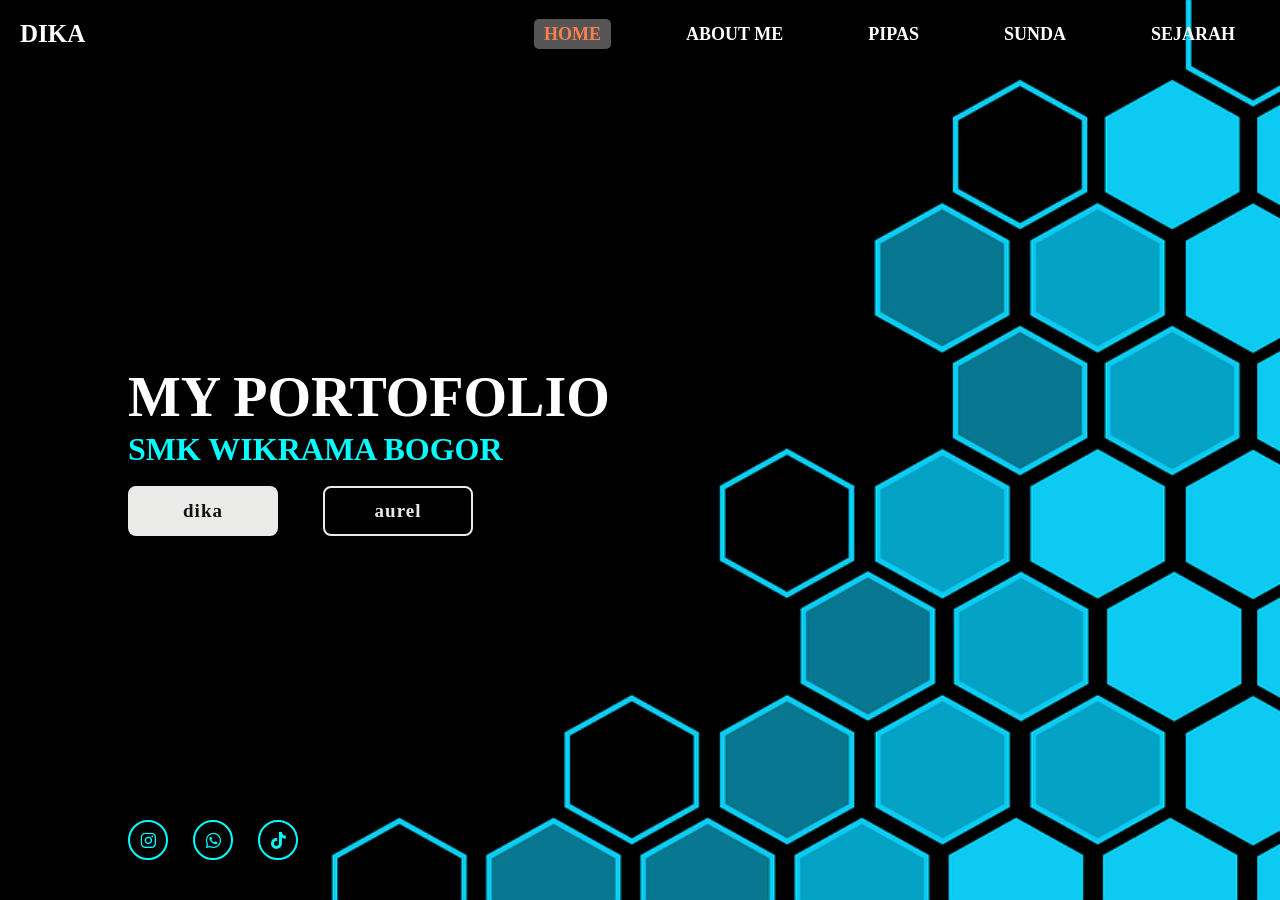
<file: index.html>
<!DOCTYPE html>
<html lang="en">
<head>
    <meta charset="UTF-8">
    <meta name="viewport" content="width=device-width, initial-scale=1.0">
    <title>HOME</title>
</head>
<link rel="stylesheet" href="portofolio dika.css">
<link href='https://unpkg.com/boxicons@2.1.4/css/boxicons.min.css' rel='stylesheet'>
<body>
    
    <header class="header">
        <a href="index.html" class="LOGO">DIKA</a>
        <nav class="navbar">
            <ul>
                <li><a href="portofolio dika.html" class="active">HOME</a></li>
                <li><a href="about.html">ABOUT ME</a></li>
                <li><a href="pipas.html">PIPAS</a></li>
                <li><a href="sunda.html">SUNDA</a></li>
                <li><a href="sejarah.html">SEJARAH</a></li>
            </ul>
        </nav>
    </header>
    <section class="home">
        <div class="home-content">
            <h1>MY PORTOFOLIO</h1>
            <h3>SMK WIKRAMA BOGOR</h3>
            <br>
            <div class="btn-box">
                <a href="#">dika</a>
                <a href="#">aurel</a>
            </div>
        </div>
        <div class="home-sci">
            <a href="https://www.instagram.com/dikaaurelputra/?hl=en"><i class='bx bxl-instagram'></i></a>
            <a href="https://web.whatsapp.com/"><i class='bx bxl-whatsapp'></i></a>
            <a href="https://www.tiktok.com/@dikaape_"><i class='bx bxl-tiktok' ></i></a>
        </div>
        <span class="home-imgHover"></span>
    </section>
</body>
</html>
</file>
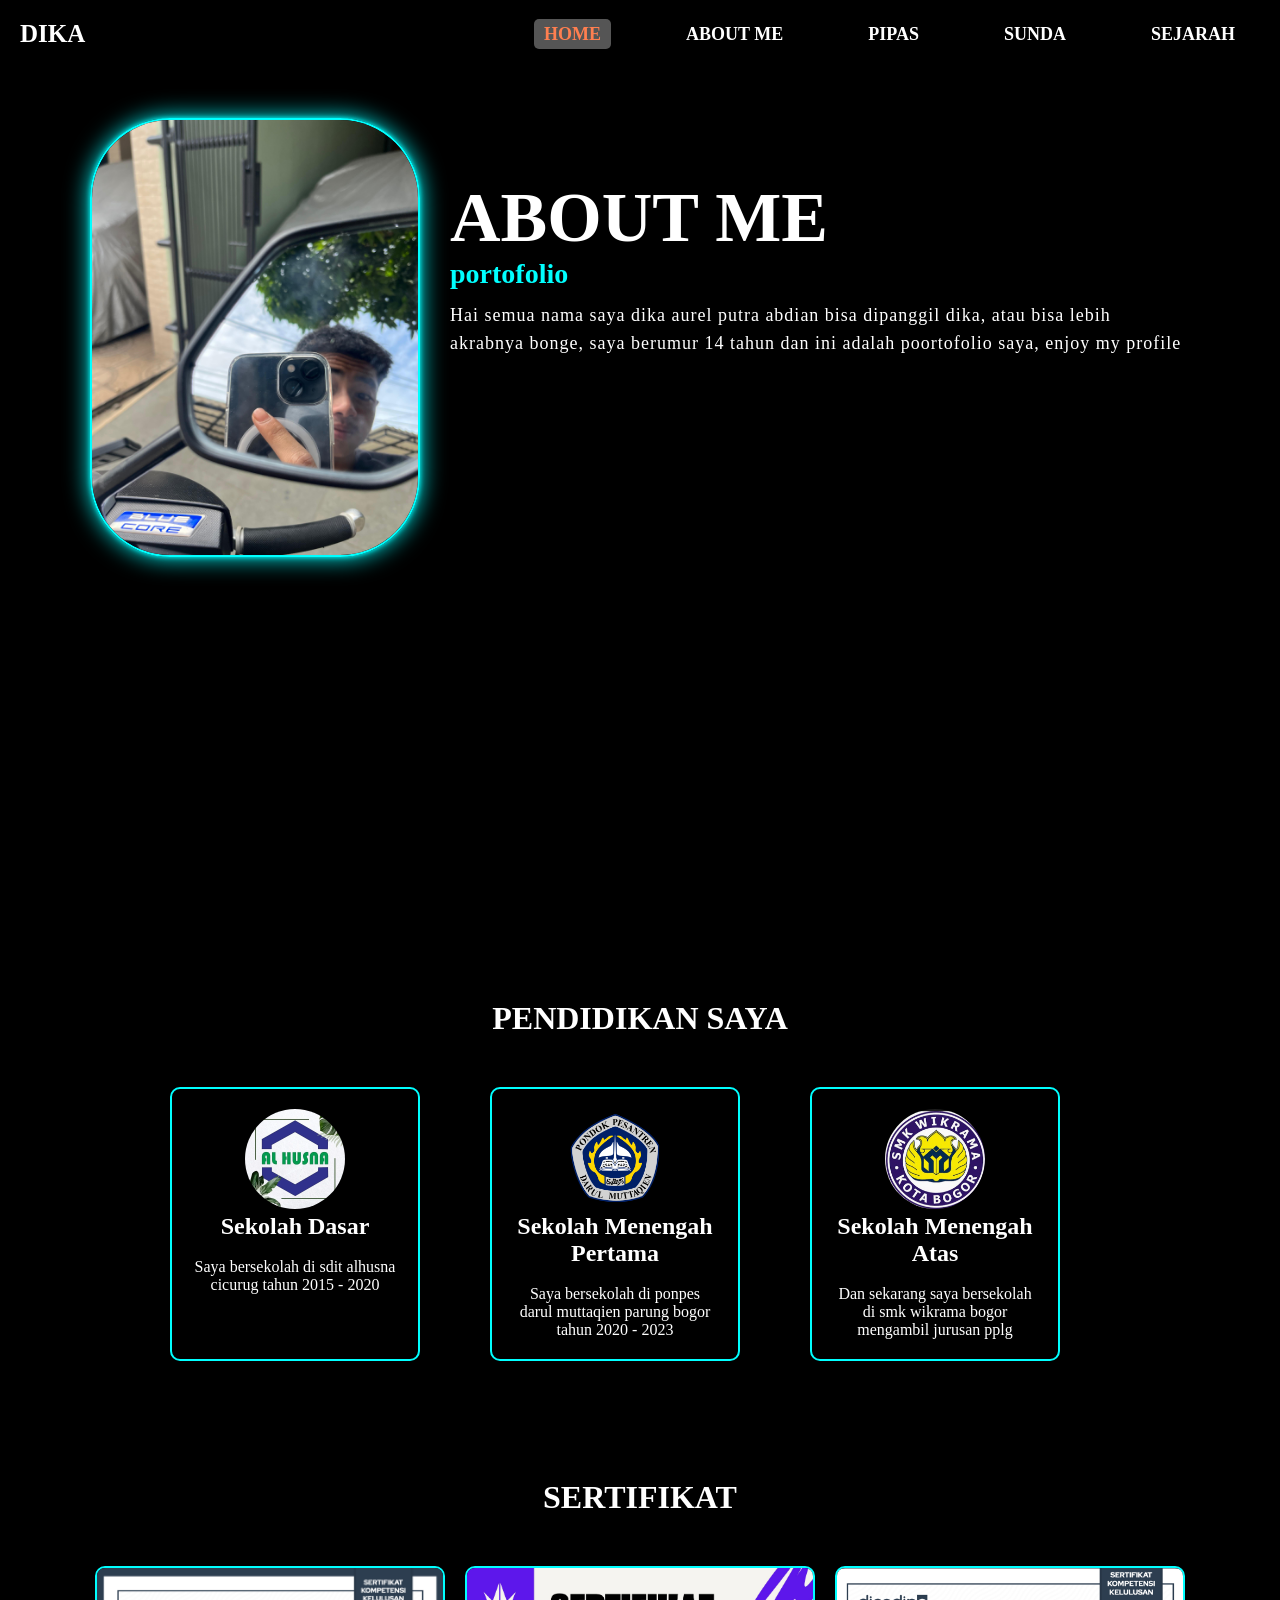
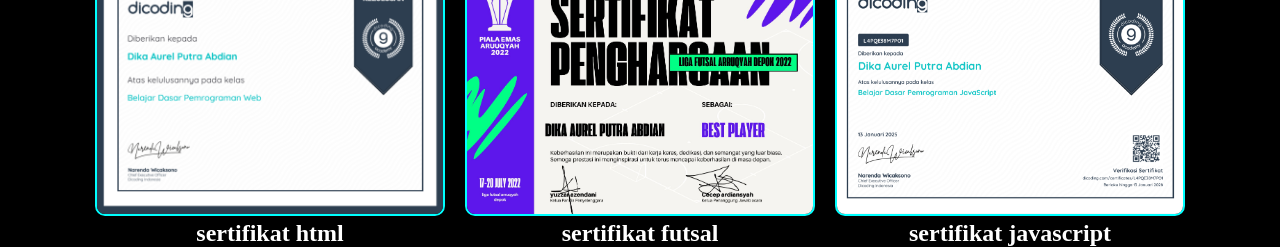
<file: about.html>
<!DOCTYPE html>
<html lang="en">
<head>
    <meta charset="UTF-8">
    <meta name="viewport" content="width=device-width, initial-scale=1.0">
    <title>ABOUT ME</title>
</head>
<link rel="stylesheet" href="portofolio dika.css">
<link rel="stylesheet" href="about.css">
<body>
    <header class="header">
        <a href="index.html" class="LOGO">DIKA</a>
        <nav class="navbar">
            <ul>
                <li><a href="index.html" class="active">HOME</a></li>
                <li><a href="about.html">ABOUT ME</a></li>
                <li><a href="pipas.html">PIPAS</a></li>
                <li><a href="sunda.html">SUNDA</a></li>
                <li><a href="sejarah.html">SEJARAH</a></li>
            </ul>
        </nav>
    </header>
    <section class="about">
        <div class="main">
            <img src="potosaya.jpg" alt="">
            <div class="about-text">
                <h1>ABOUT ME</h1>
                <h5>portofolio<span>
                </span></h5>
                <p>
                    Hai semua nama saya dika aurel putra abdian
                    bisa dipanggil dika, atau bisa lebih akrabnya
                    bonge, saya berumur 14 tahun dan ini
                    adalah poortofolio saya, enjoy my profile
                </p>
            </div>
        </div>
    </section>
    <div class="box-pendidikan">
        <h1>PENDIDIKAN SAYA</h1>
    </div>
    <div class="education-container">
        <div class="card">
            <img src="logo sd.webp" alt="SD">
            <h2>Sekolah Dasar</h2>
            <br>
            <p>Saya bersekolah di sdit alhusna cicurug tahun 2015 - 2020</p>
        </div>
        <div class="card">
            <img src="logo smp.png" alt="SLTP">
            <h2>Sekolah Menengah Pertama</h2>
            <br>
            <p>Saya bersekolah di ponpes darul muttaqien parung bogor
                tahun 2020 - 2023
            </p>
        </div>
        <div class="card">
            <img src="logo sma.png" alt="SLTA">
            <h2>Sekolah Menengah Atas</h2>
            <br>
            <p>Dan sekarang saya bersekolah di smk wikrama bogor
                mengambil jurusan pplg
            </p>
        </div>
    </div>
    <br>        
    <h1>SERTIFIKAT</h1>
    <div class="container">
        <div class="sertifikat">
            <img src="sertifikatdicoding.png" alt="sertifikat">
            <h2>sertifikat html</h2>
        </div>
        <div class="sertifikat">
            <img src="sertifikat futsal.jpg" alt="sertifikat">
            <h2>sertifikat futsal</h2>
        </div>
        <div class="sertifikat">
            <img src="sertifikat js.png" alt="sertifikat">
            <h2>sertifikat javascript</h2>
        </div>
    </div>

</body>
</html>
</file>
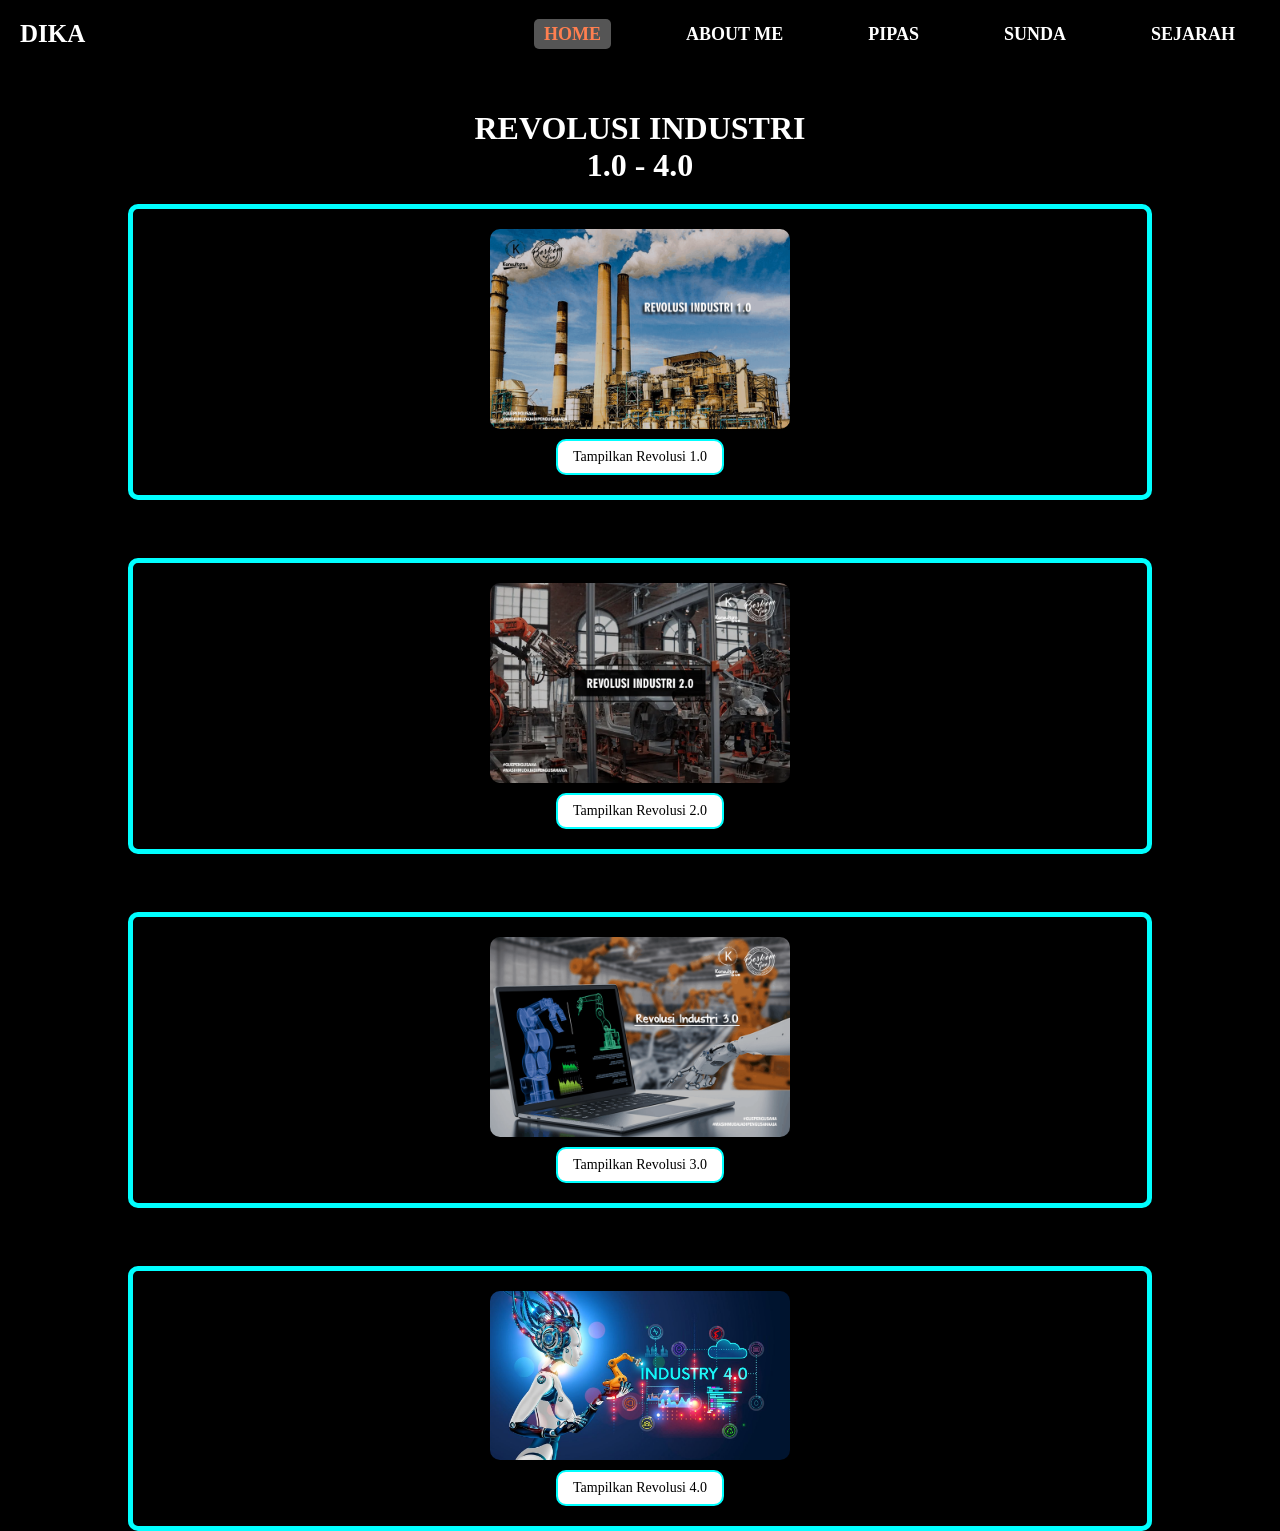
<file: sejarah.html>
<!DOCTYPE html>
<html lang="en">
<head>
    <meta charset="UTF-8">
    <meta name="viewport" content="width=device-width, initial-scale=1.0">
    <title>SEJARAH</title>
</head>
<link rel="stylesheet" href="portofolio dika.css">
<link rel="stylesheet" href="sejarah.css">
<body>
    </script>
    <header class="header">
        <a href="index.html" class="LOGO">DIKA</a>
        <nav class="navbar">
            <ul>
                <li><a href="index.html" class="active">HOME</a></li>
                <li><a href="about.html">ABOUT ME</a></li>
                <li><a href="pipas.html">PIPAS</a></li>
                <li><a href="sunda.html">SUNDA</a></li>
                <li><a href="sejarah.html">SEJARAH</a></li>
            </ul>
        </nav>
    </header>

        <h1>REVOLUSI INDUSTRI <br> 1.0 - 4.0</h1>

        <div class="container">
            <div class="card">    
                <img src="revolusi industri 1.0.png" alt="Revolusi Industri 1.0">
                <button class="toggleButton" onclick="toggleContent('content1', this)">Tampilkan Revolusi 1.0</button>
                <div id="content1" class="content">
                    <p><strong>Dikutip dari detik.com</strong></p>
                    <br>  
                    <p>Pada revolusi industri pertama terjadi perubahan secara besar-besaran di bidang pertanian, manufaktur,
                        pertambangan, transportasi, dan teknologi. Sebelumnya, banyak pekerjaan mengandalkan tenaga manusia dan 
                        hewan dengan keterbatasan tenaga yang dihasilkan</p>
                    <br>
                    <p>Namun, setelah adanya revolusi industri 1.0 semuanya berubah ketika ditemukannya sebuah alat penenun benang
                        mekanik pada tahun 1784 oleh James Watt. Hal ini menyebabkan tenaga manusia maupun tenaga hewan tidak lagi 
                        dibutuhkan yang mengakibatkan banyaknya pengangguran meski jumlah produksinya meningkat. Penemuan mesin uap 
                        ini meningkat penghasilan perkapita negara menjadi enam kali lipat</p>
                    <br>
                    <p>Perubahan pada moda transportasi, seperti transportasi laut yang menggunakan tenaga angin meski angin tidak 
                        dapat diandalkan sepenuhnya. Maka dengan penemuan mesin uap James Watt, kapal dapat berjalan 24 jam dengan 
                        mengandalkan mesin uap</p>        
                </div>
            </div>
            <br>
            <div class="card">
                <img src="revolusi 0.2.webp" alt="Revolusi Industri 2.0">
                <button class="toggleButton" onclick="toggleContent('content2', this)">Tampilkan Revolusi 2.0</button>
                <div id="content2" class="content">
                    <p><strong>Dikutip dari detik.com</strong></p>
                    <br>
                    <p>Revolusi industri 2.0 terjadi di awal abad ke-19 sampai abad ke-20 ditandai dengan munculnya listrik yang membuat 
                        hasil produksi jauh lebih murah daripada sebelumnya. Akan tetapi, kendala lain yang ditemukan pada masa tersebut, 
                        menyangkut masalah dalam proses produksi, yaitu pada bagian proses transportasi</p>
                    <br>
                    <p>Guna mempermudah proses produksi di dalam pabrik yang biasanya cukup luas, dibutuhkan alat transportasi yang dapat 
                        mengangkut barang berat, seperti mobil sangat dibutuhkan. Sebelum masa revolusi industri 2.0 proses pengerjaan perakitan 
                        mobil hanya dilakukan di tempat yang sama</p>
                    <br>
                    <p>Di tahun 1913 terciptanya sebuah Lini Produksi yang menggunakan ban berjalan. Penemuan tersebut mengakibatkan produksi mobil 
                        yang sebelumnya dirakit oleh banyak orang kini dapat diproduksi secara masal. Hal itu disebabkan, proses produksi diubah 
                        total dengan memberikan latihan kepada pekerja agar dapat bekerja menekuni satu bidang dan terorganisir sesuai dengan 
                        spesialisasinya, bekerja mengurus satu bagian saja</p>        
                </div>
            </div>
            <br>
            <div class="card">
                <img src="revolusi industri 3.0.png" alt="Revolusi Industri 3.0">
                <button class="toggleButton" onclick="toggleContent('content3', this)">Tampilkan Revolusi 3.0</button>
                <div id="content3" class="content">
                    <p><strong>Dikutip dari detik.com</strong></p>
                    <br>
                    <p>Penemuan pada revolusi 3.0 berupa mesin penggerak, yang dapat berpikir secara otomatis seperti komputer dan robot</p>
                    <br>
                    <p>Pada masa revolusi ini, terciptanya teknologi komputer menjadi pertanda cikal bakal kemudahan pekerjaan, 
                        jika revolusi sebelumnya masih dikendalikan oleh manusia, maka pada revolusi industri 3.0 sudah menggunakan 
                        sistem otomatisasi yang dikontrol oleh komputer</p>
                    <br>
                    <p>Di samping itu, sistem komunikasi juga telah berubah menjadi teknologi digital sehingga penyebaran akses informasi 
                        semakin cepat. Hal inilah yang membuat revolusi 3.0 memiliki sebutan, yaitu revolusi digital</p>
                    <br>
                    <p>Berbagai penemuan seperti semikonduktor, disusul transistor, dan integrated chip membuat ukuran komputer semakin kecil, 
                        kebutuhan konsumsi daya listrik semakin sedikit</p>
                </div>
            </div>
            <br>
            <div class="card">
                <img src="revolusi-industri-4.0.jpg" alt="Revolusi Industri 4.0">
                <button class="toggleButton" onclick="toggleContent('content4', this)">Tampilkan Revolusi 4.0</button>
                <div id="content4" class="content">
                    <p><strong>Dikutip dari detik.com</strong></p>
                    <br>
                    <p>Zaman revolusi industri 4.0 adalah tren di dunia industri yang menggabungkan teknologi otomatisasi dengan 
                        teknologi cyber. Era revolusi industri 4.0 telah menjadi topik perbincangan semua kalangan. Mulai dari 
                        pemerintah, masyarakat, bahkan perusahaan pun berusaha mengerahkan berbagai macam strategi untuk menghadapinya 
                        Perubahan pada industri 4.0 telah mengembangkan teknologi berkelanjutan seperti internet, komputerisasi, microchip, 
                        internet of things (IoT), deep learning, kecerdasan buatan (artificial intelligence/AI), machine learning.Hal yang</p>
                    <br> 
                    <p>pertama kali dirasakan dalam revolusi industri 4.0 adalah internet. Semua komputer tersambung ke sebuah jaringan raksasa. 
                        Fisik komputer makin kecil dan berubah menjadi sebesar genggaman tangan manusia. Kemampuan software semakin meningkat 
                        sehingga dapat merevolusi setiap proses mulai dari produksi hingga distribusi</p>
                    <br>
                    <p>Contohnya teknologi yang belum pernah ada sebelumnya, seperti aplikasi ojek online, tarik tunai lewat ponsel, 
                        belanja lewat marketplace. Ojek online selain menjadi transportasi, pengembangan software dibuat berbagai macam 
                        fitur untuk tarik tunai, memesan makanan hingga menjadi kurir antar barang. Sama dengan ojek online, marketplace 
                        juga mengembangkan software sama seperti ojek online dengan penambahan fitur-fitur canggih yang bisa mempermudah 
                        aktivitas keseharian</p>    
                </div>
            </div>
        </div>
        <script>
            function toggleContent(id, button) {
                let content = document.getElementById(id);
                if (content.style.display === "none" || content.style.display === "") {
                    content.style.display = "block";
                    button.textContent = button.textContent.replace("Tampilkan", "Sembunyikan");
                } else {
                    content.style.display = "none";
                    button.textContent = button.textContent.replace("Sembunyikan", "Tampilkan");
                }
            }
        </script>
</body>
</html>
</file>
<file: portofolio dika.css>
*{
    margin: 0;
    padding: 0;
    box-sizing: border-box;
    font-family: 'poppins', 'sans-serif';
}
body {
    font-family: Arial, sans-serif;
    margin: 0;
    padding: 0;
    background-color: #f4f4f4;
}

.header {
    display: flex;
    justify-content: space-between;
    align-items: center;
    background-color: #070707;
    padding: 15px 20px;
}

.LOGO {
    color: white;
    font-size: 24px;
    text-decoration: none;
    font-weight: bold;
}

.navbar ul {
    list-style: none;
    margin: 0;
    padding: 0;
    display: flex;
}

.navbar ul li {
    margin: 0 15px;
}

.navbar ul li a {
    color: white;
    text-decoration: none;
    font-size: 18px;
    padding: 5px 10px;
    transition: background-color 0.3s, color 0.3s;
}

.navbar ul li a.active,
.navbar ul li a:hover {
    background-color: #555;
    border-radius: 5px;
}

.content {
    padding: 20px;
    text-align: center;
}

body{
    
    color: white;
}
.header{
    position: fixed;
    top: 0;
    left: 0;
    width: 100%;
    padding: 20px;
    background: transparent;
    display: flex;
    justify-content:space-between;
    align-items: center;
}
.LOGO{
    position: relative;
    font-size: 25px;
    color: white;
    text-decoration: none;
    font-weight: 600;
}
.navbar a{
    font-size: 18px;
    color:white;
    text-decoration: none;
    font-weight: 600;
    margin-left: 35px;
    transition: .3s;
}
.navbar a:hover,
.navbar a.active{
    color: coral;
}
.home{
    height: 100vh;
    background: url(walpeper.png) no-repeat;
    background-size: cover;
    background-position: center;
    display: flex;
    align-items: center;
    padding: 0 10%;
}
.home-content h1{
    font-size: 56px;
    font-weight: 700;
    line-height: 1.2;
}
.home-content h3{
    font-size: 32px;
    font-weight: 700;
    color: aqua;
}
.home-content p{
    font-size: 16px;
    margin: 20px 0 40px;
    text-decoration: none;
}
.home-content .btn-box{
    display: flex;
    justify-content: space-between;
    width: 345px;
    height: 50px;
}
.btn-box a{ 
    position: relative;
    display: inline-flex;
    justify-content: center;
    align-items: center;
    width: 150px;
    height: 100%;
    background: rgb(234, 234, 233);
    border: 2px solid rgb(234, 234, 233);
    border-radius: 8px;
    font-size: 19px;
    color: rgb(18, 17, 17);
    text-decoration: none;
    font-weight: 600;
    letter-spacing: 1px;
    z-index: 1;
    overflow: hidden;
}
.btn-box a:nth-child(2){
    background: transparent;
    color:rgb(234, 234, 233);
}
.btn-box a::before{
    content: '';
    position: absolute;
    top: 0;
    left: 0;
    width: 0;
    height: 100%;
    background:coral;
    z-index: -1;
    transition: .5s;
}
.btn-box a:hover::before{
    width: 100%;
}
.home-sci{
    position: absolute;
    bottom: 40px;
    width: 170px;
    display: flex;
    justify-content: space-between;
}
.home-sci a{
    position: relative;
    display: inline-flex;
    justify-content: center;
    align-items: center;
    width: 40px;
    height: 40px;
    background: transparent;
    border: 2px solid cyan;
    border-radius: 50%;
    font-size: 20px;
    color: cyan;
    text-decoration: none;
    z-index: 1;
    overflow: hidden;
}
.home-sci a::before{
    content: '';
    position: absolute;
    top: 0;
    left: 0;
    width: 0;
    height: 100%;
    background: coral;
    z-index: -1;
    transition: .5s;
}
.home-sci a:hover:before{
    width: 100%;
}
</file>
<file: about.css>
*{
    margin: 0;
    padding: 0;
    box-sizing: border-box;
    font-family: 'poppins', 'sans-serif';
}
body{
    background-color: black;
}
.about{
    min-height: 100vh;
    width: 100%;
    padding: 78px 0px;
    background-color: black;
}
.about img{
    border: 2px solid cyan;
    box-shadow: 0 0 5px cyan,
                0 0 25px cyan;
    height: auto;
    width: 30%;
    border-radius: 5em;
    transition: 0,5s ease;  
    display: flex;
    align-items: flex-start;
    margin: 40px auto; 
    margin-right: 30px;        
}
.main{
    width: 1100px;
    /* max-width: 95px; */
    margin: 0 auto;
    display: flex;
    align-items:left;
    justify-content: space-around;
}
.about-text h1{
    color: white;
    font-size: 70px;
    text-transform: capitalize;
    text-align: left;
    /* margin-bottom: 20px; */
}
.about-text h5{
    color: cyan;
    font-size: 28px;
    text-transform: 25px;
    margin-bottom: 0.4em;
    text-align: left;
}
span{
    color: cyan;
}
.about-text p{
    color: white;
    letter-spacing: 1px;
    line-height: 28px;
    font-size: 18px;
    margin-bottom: 45px;
    text-align: left;
}
.box-pendidikan{
    text-align: center;
    margin-top: 30px;
    align-items: center;
    text-decoration:dashed;
}
.education-container {
    display: flex;
    justify-content: center;
    gap: 20px;
    margin-top: 50px;
}

.card {
    border: 2px solid cyan;
    box-shadow: 0 0 10px cyan,
                0 0 30px cyan;
    padding: 20px;
    border-radius: 10px;
    width: 300px;
    box-shadow: 0 4px 8px rgba(0, 0, 0, 0.2);
    text-align: center;
    margin-right: 50px;
}

.card img {
    width: 100px;
    height: 100px;
    border-radius: 50%;
    object-fit: cover;
}

body {
    background-color: black;
    color: white;
    text-align: center;
    font-family: Arial, sans-serif;
}
.container {
    display: flex;
    justify-content: center;
    gap: 20px;
    margin-top: 50px;
    
}
.card {
    border: 2px solid cyan;
    padding: 20px;
    width: 250px;
    border-radius: 10px;
    text-align: center;
}
.sertifikat img {
    width: 350px;
    height: 250px;
    object-fit: cover;
    border-radius: 10px;
    border: 2px solid cyan;
}
h1 {
    margin-top: 100px;
}
</file>
<file: sejarah.css>
body {
    font-family: Arial, sans-serif;
    background-color: black;
    text-align: center;
    margin: 0;
    padding: 0;
    padding-top: 10px;
}

h1 {
    color: white;
    margin-top: 100px;
}

.container {
    display: flex;
    flex-direction: column;
    align-items: center;
    gap: 20px;
    margin-top: 20px;
}

.card {
    background: black;
    padding: 20px;
    border: 5px solid cyan;
    border-radius: 10px;
    width: 80%;
    text-align: center;
}

.card img {
    width: 300px;
    height: auto;
    border-radius: 10px;
    display: block;
    margin: 0 auto;
}

button {
    margin-top: 10px;
    padding: 8px 15px;
    border: 1px solid cyan;
    background: white;
    cursor: pointer;
    font-size: 14px;
    border-radius: 5px;
}

button:hover {
    background: rgb(55, 53, 53);
    color: black;
}
.toggleButton {
    margin-top: 10px;
    padding: 8px 15px;
    border: 2px solid cyan;
    background-color: white;
    cursor: pointer;
    border-radius: 10px;
    font-size: 14px;
}

.toggleButton:hover {
    background-color: rgb(68, 67, 67);
    color: white;
}

.content {
    display: none; /* Awalnya semua konten disembunyikan */
    margin-top: 10px;
    padding: 10px;
    border: 1px solid cyan;
    border-radius: 10px;
    background-color: black;
}
</file>
